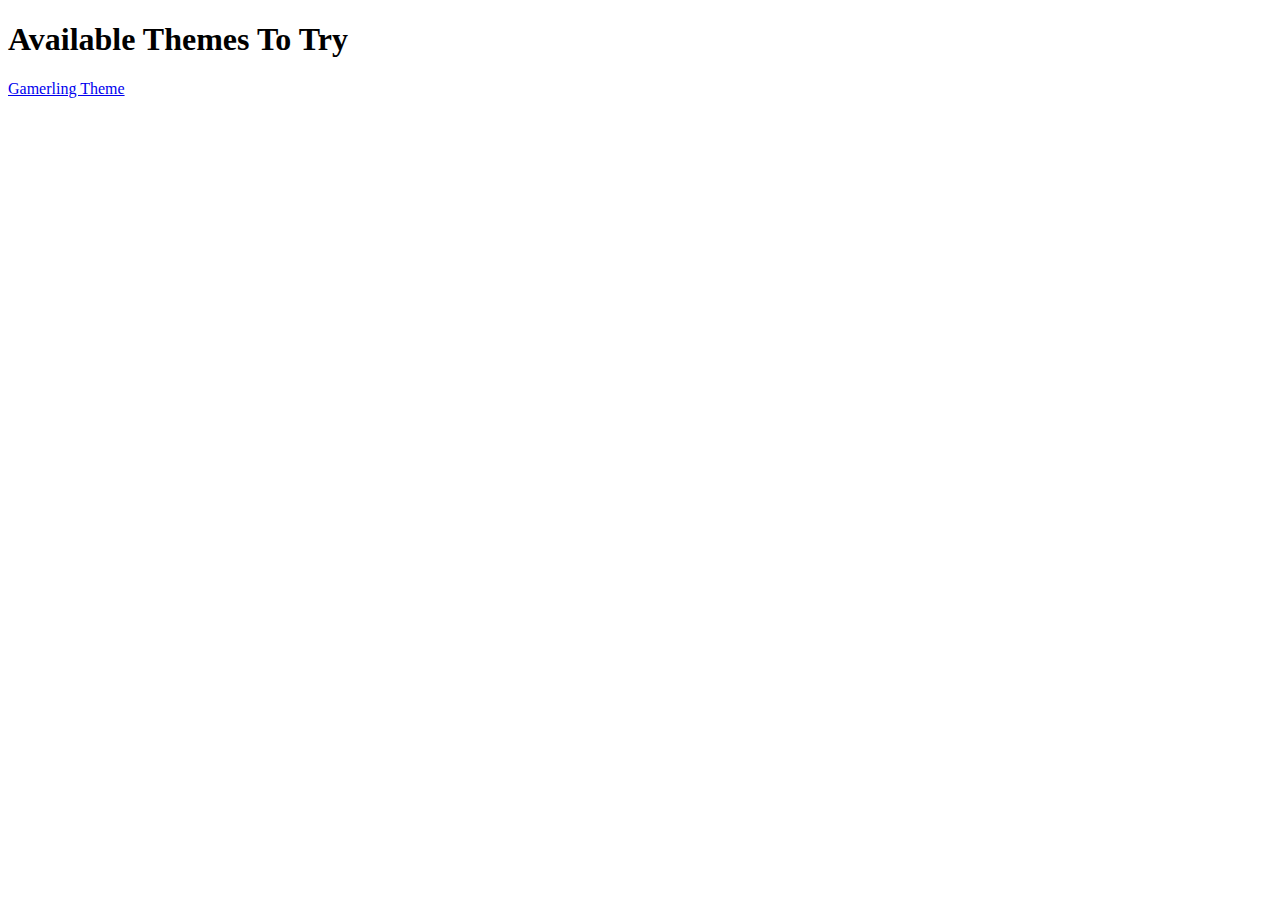
<file: index.html>
﻿<!DOCTYPE html>

<html lang="en" xmlns="http://www.w3.org/1999/xhtml">
<head>
    <meta charset="utf-8" />
    <title></title>
</head>
<body>
    <h1>Available Themes To Try</h1>
    <a href="./WebThemes/Gamerling/index.html">Gamerling Theme</a>
</body>
</html>
</file>
